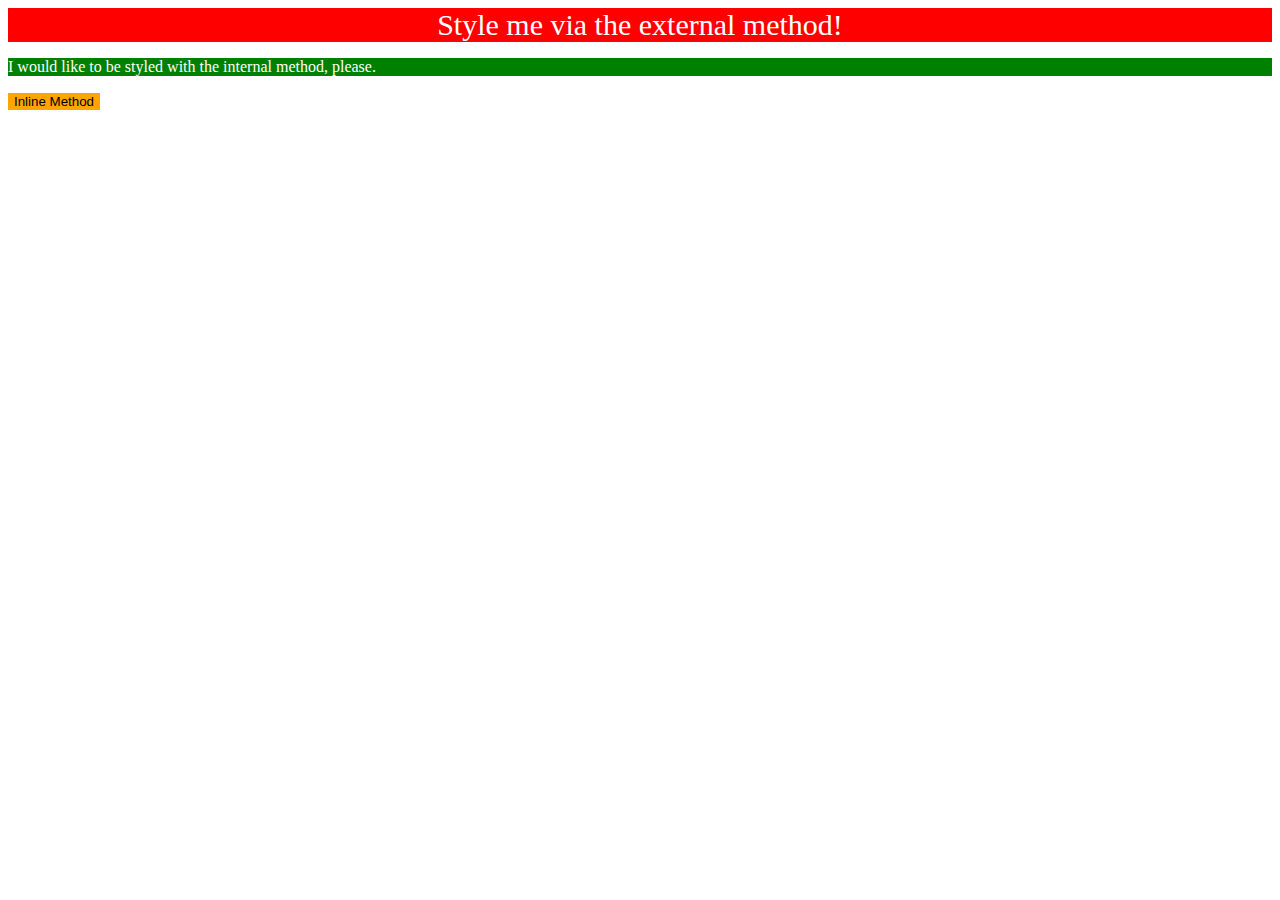
<file: foundations/01-css-methods/index.html>
<!DOCTYPE html>
<html lang="en">
  <head>
    <meta charset="UTF-8">
    <meta http-equiv="X-UA-Compatible" content="IE=edge">
    <meta name="viewport" content="width=device-width, initial-scale=1.0">
    <title>Methods for Adding CSS</title>
    <link rel="stylesheet" href="style.css">
  </head>
  <style>
    p {
      color: white;
      background-color: green;
    }
  </style>
  <body>
    <div>Style me via the external method!</div>
    <p>I would like to be styled with the internal method, please.</p>
    <button style="background-color: orange; border: none; text-align: center;">Inline Method</button>
  </body>
</html>
</file>
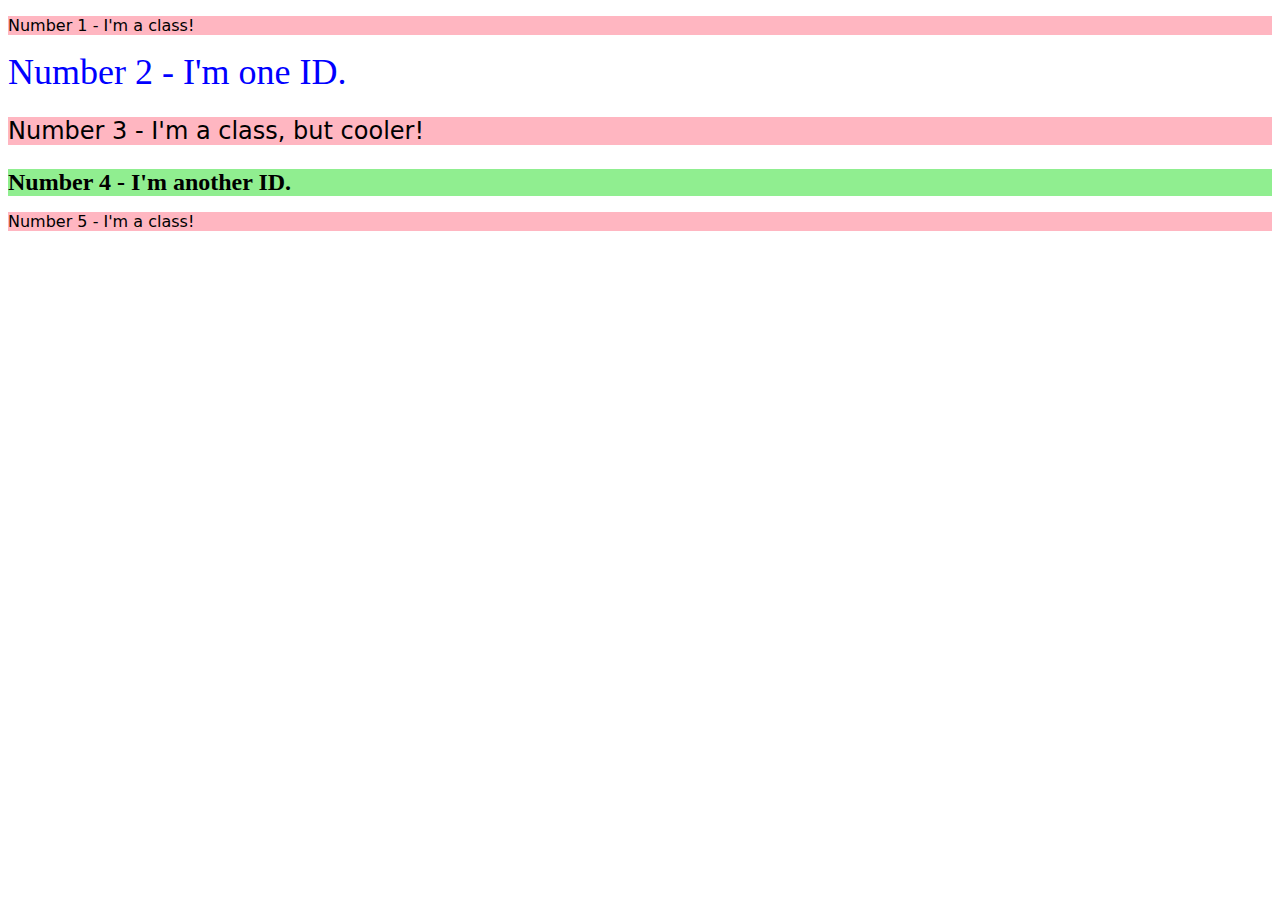
<file: foundations/02-class-id-selectors/index.html>
<!DOCTYPE html>
<html lang="en">
  <head>
    <meta charset="UTF-8">
    <meta http-equiv="X-UA-Compatible" content="IE=edge">
    <meta name="viewport" content="width=device-width, initial-scale=1.0">
    <title>Class and ID Selectors</title>
    <link rel="stylesheet" href="style.css">
  </head>
  <body>
    <p class="odd">Number 1 - I'm a class!</p>
    <div id="two">Number 2 - I'm one ID.</div>
    <p class="odd font-size">Number 3 - I'm a class, but cooler!</p>
    <div id="four" class="font-size">Number 4 - I'm another ID.</div>
    <p class="odd">Number 5 - I'm a class!</p>
  </body>
</html>
</file>
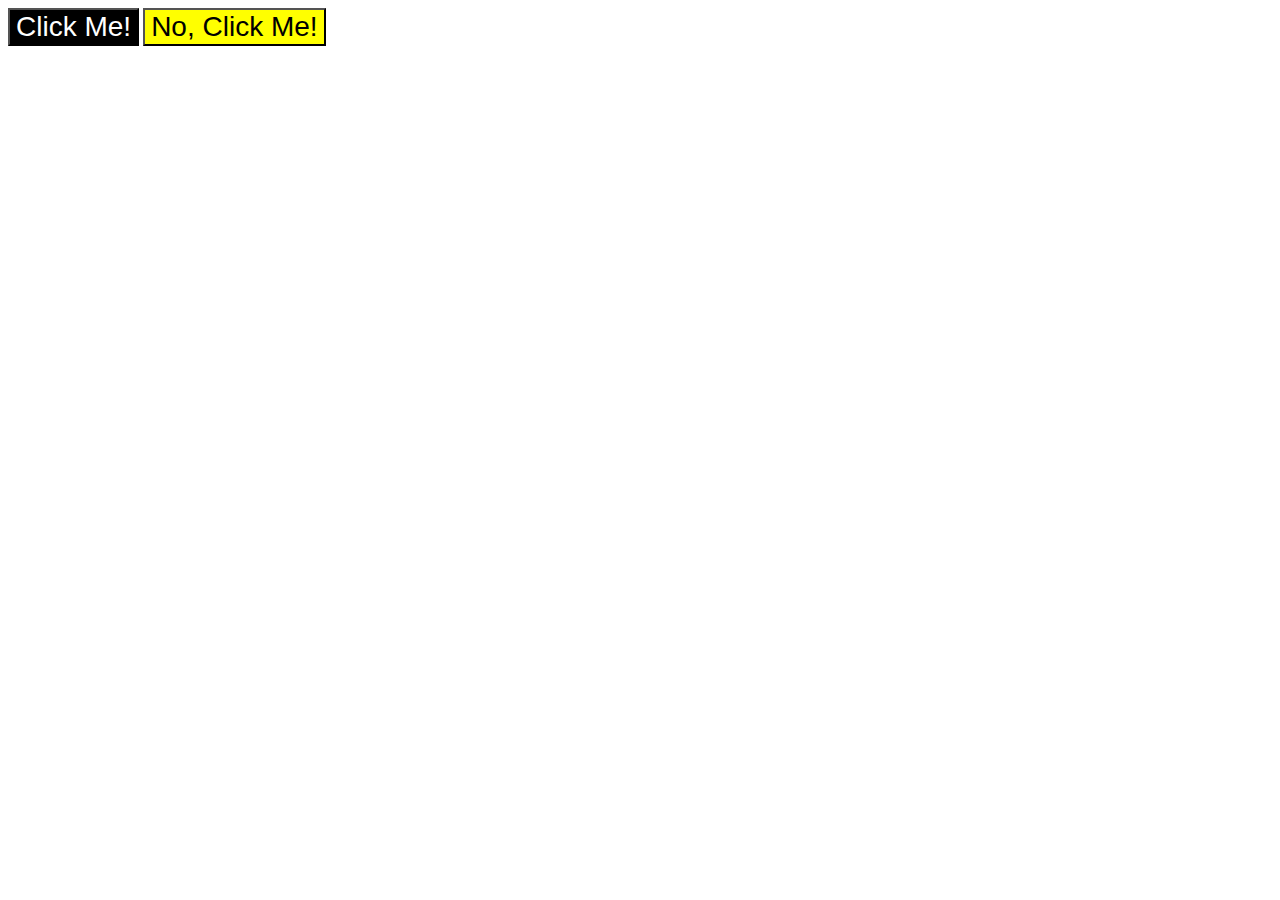
<file: foundations/03-grouping-selectors/index.html>
<!DOCTYPE html>
<html lang="en">
  <head>
    <meta charset="UTF-8">
    <meta http-equiv="X-UA-Compatible" content="IE=edge">
    <meta name="viewport" content="width=device-width, initial-scale=1.0">
    <title>Grouping Selectors</title>
    <link rel="stylesheet" href="style.css">
  </head>
  <body>
    <button class="blck">Click Me!</button>
    <button class="yellow">No, Click Me!</button>
  </body>
</html>
</file>
<file: foundations/01-css-methods/style.css>
div {
    text-align: center;
    font-size: 30px;
    color: white;
    background-color: red;
}
</file>
<file: foundations/02-class-id-selectors/style.css>
.odd {
    background-color: lightpink;
    font-family: Verdana, "DejaVu Sans", sans-serif;
}
#two {
    color: blue;
    font-size: 36px;
}
.font-size {
    font-size: 24px;
}
#four {
    background-color:lightgreen;
    font-size: 24px;
    font-weight: bold;
}
</file>
<file: foundations/03-grouping-selectors/style.css>
.blck, .yellow {
    font-size: 28px;
    font-family: Helvetica, "Times New Roman", sans-serif;
}
.blck {
    background-color: black;
    color: white;
}
.yellow {
    background-color: yellow;
}
</file>
